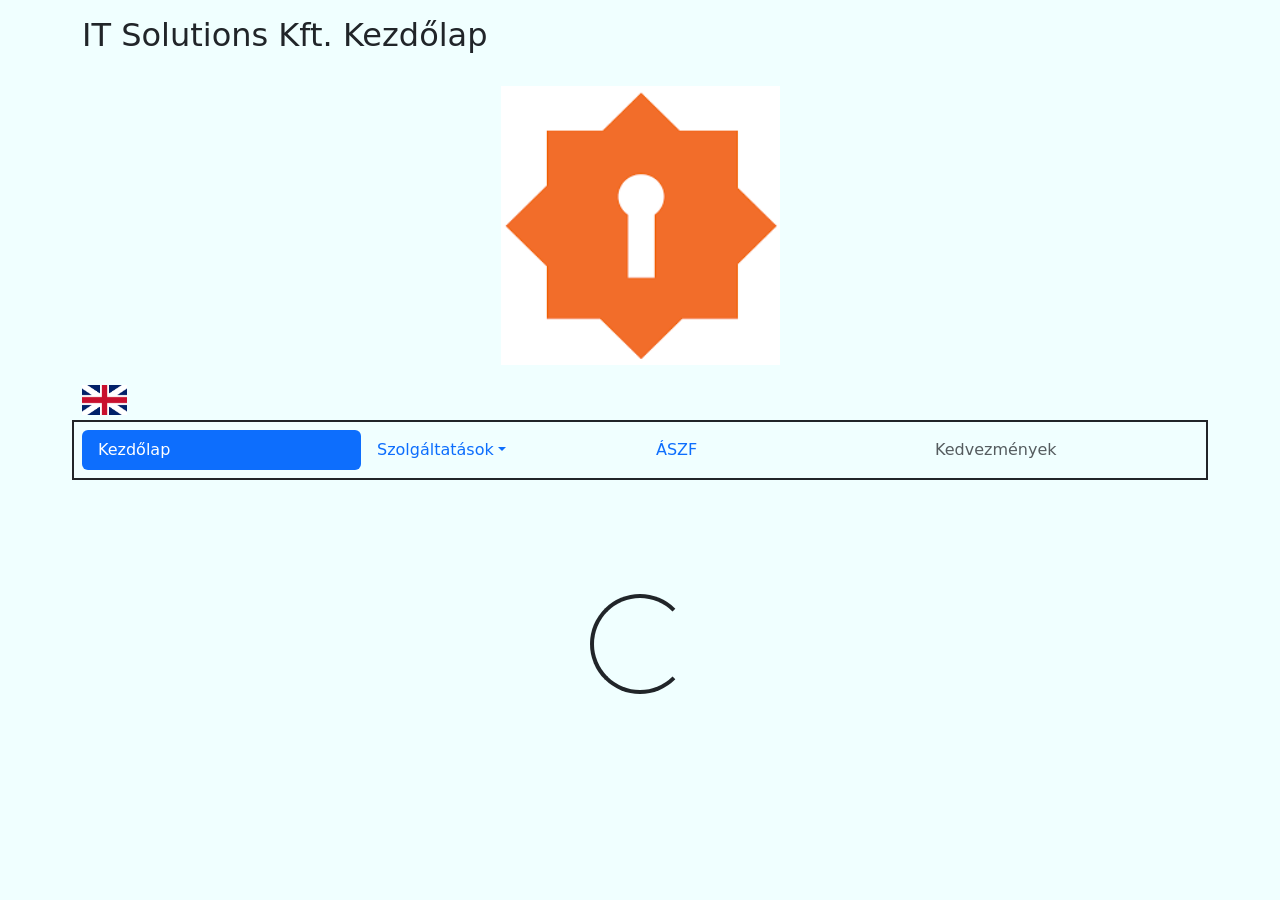
<file: index.html>
<!DOCTYPE html>
<html lang="hu">
<head>
    <meta charset="UTF-8">
    <meta name="viewport" content="width=device-width, initial-scale=1.0">
    <link href="https://cdn.jsdelivr.net/npm/bootstrap@5.3.3/dist/css/bootstrap.min.css" rel="stylesheet">
    <link rel="stylesheet" href="css/style.css">
    <script src="https://cdn.jsdelivr.net/npm/bootstrap@5.3.3/dist/js/bootstrap.bundle.min.js"></script>
    <title>IT Solutions Kft.</title>
</head>
<body>
    <div class="container mt-3">
        <h2>IT Solutions Kft. Kezdőlap</h2>
        <br>
        <img src="img/itsolution.png" alt="IT Solutions Kft." title="IT Solutions Kft." class="myimg mx-auto d-block">
        <a href="index_en.html"><img src="img/en_flag.png" alt="flag-en" title="Flag-EN" class="flag"></a>
        <ul class="nav nav-pills">
            <div class="col">
                <li class="nav-item">
                    <a class="nav-link active" href="#">Kezdőlap</a>
            </div>
            </li>
            <div class="col">
                <li class="nav-item dropdown">
                    <a class="nav-link dropdown-toggle" data-bs-toggle="dropdown" href="#">Szolgáltatások</a>
                    <ul class="dropdown-menu">
                        <li><a class="dropdown-item" href="#">Webes fejlesztés</a></li>
                        <li><a class="dropdown-item" href="#">Virtualizációs megoldások</a></li>
                        <li><a class="dropdown-item" href="#">Üzemeltetés</a></li>
                    </ul>
                </li>
            </div>
            <div class="col">
                <li class="nav-item">
                    <a class="nav-link" href="#">ÁSZF</a>
                </li>
            </div>
            <div class="col">
                <li class="nav-item">
                    <a class="nav-link disabled" href="#">Kedvezmények</a>
                </li>
            </div>
        </ul>
        <br>
    </div>
    <center>
        <div class="spinner-border">
    </center>
</body>
</html>
</file>
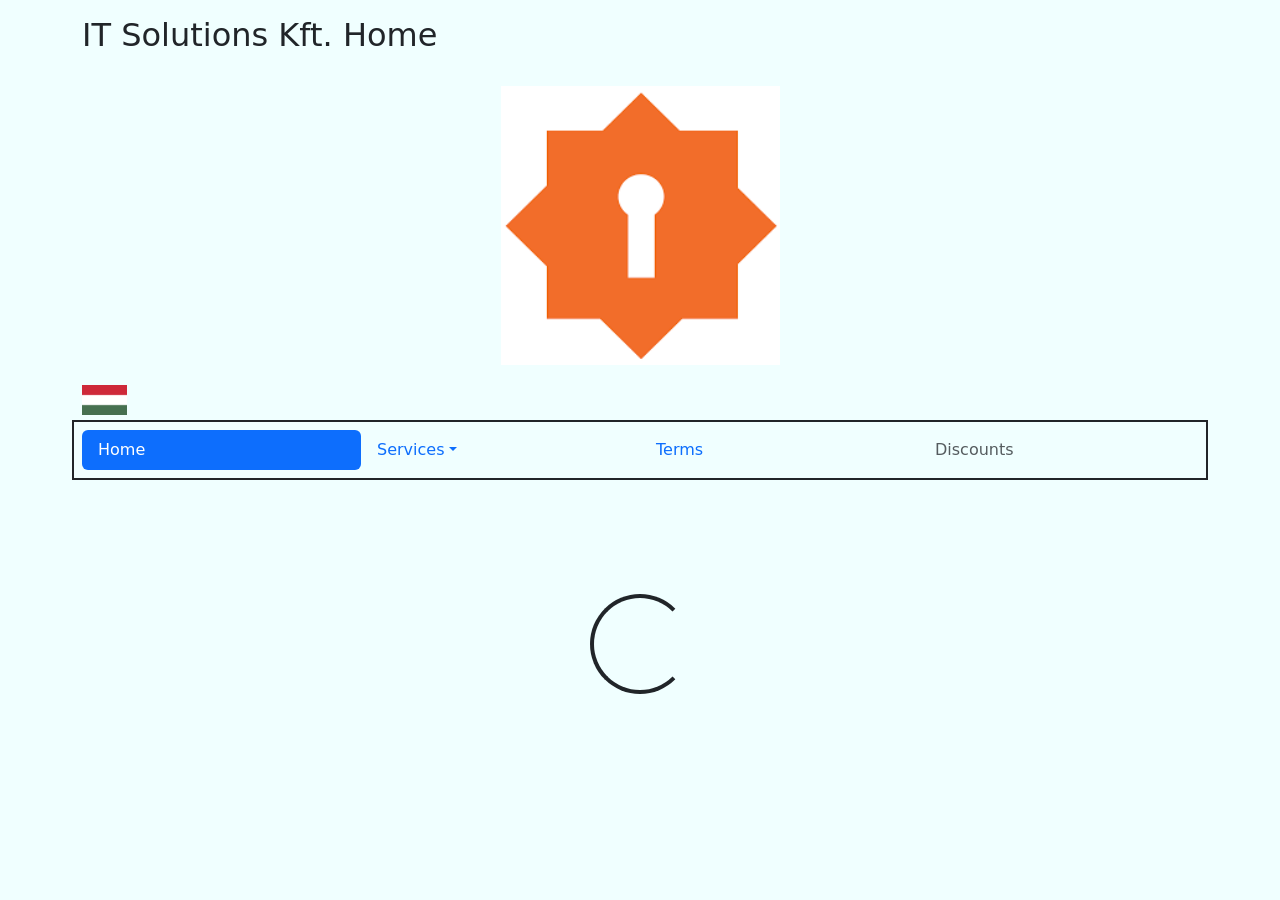
<file: index_en.html>
<!DOCTYPE html>
<html lang="en">
<head>
    <meta charset="UTF-8">
    <meta name="viewport" content="width=device-width, initial-scale=1.0">
    <link href="https://cdn.jsdelivr.net/npm/bootstrap@5.3.3/dist/css/bootstrap.min.css" rel="stylesheet">
    <link rel="stylesheet" href="css/style.css">
    <script src="https://cdn.jsdelivr.net/npm/bootstrap@5.3.3/dist/js/bootstrap.bundle.min.js"></script>
    <title>IT Solutions Kft.</title>
</head>
<body>
    <div class="container mt-3">
        <h2>IT Solutions Kft. Home</h2>
        <br>
        <img src="img/itsolution.png" alt="IT Solutions Kft." title="IT Solutions Kft." class="myimg mx-auto d-block">
        <a href="index.html"><img src="img/hu_flag.png" alt="flag-hu" title="Flag-HU" class="flag"></a>
        <ul class="nav nav-pills">
            <div class="col">
                <li class="nav-item">
                    <a class="nav-link active" href="#">Home</a>
            </div>
            </li>
            <div class="col">
                <li class="nav-item dropdown">
                    <a class="nav-link dropdown-toggle" data-bs-toggle="dropdown" href="#">Services</a>
                    <ul class="dropdown-menu">
                        <li><a class="dropdown-item" href="#">Web development</a></li>
                        <li><a class="dropdown-item" href="#">Virtualization</a></li>
                        <li><a class="dropdown-item" href="#">Maintenance</a></li>
                    </ul>
                </li>
            </div>
            <div class="col">
                <li class="nav-item">
                    <a class="nav-link" href="#">Terms</a>
                </li>
            </div>
            <div class="col">
                <li class="nav-item">
                    <a class="nav-link disabled" href="#">Discounts</a>
                </li>
            </div>
        </ul>
        <br>
    </div>
    <center>
        <div class="spinner-border">
    </center>
</body>
</html>
</file>
<file: css/style.css>
body {
    background-color: azure;
}

.myimg {
    width: 25%;
    margin-bottom: 20px;
}

.flag {
    width: 45px;
    height: 35px;
    margin-bottom: 10px;
    padding-bottom: 5px;
}

.spinner-border {
    width: 100px;
    height: 100px;
    margin-top: 100px;
}

.nav {
    outline-style: solid;
    outline-width: 2px;
    outline-offset: 8px;
}
</file>
